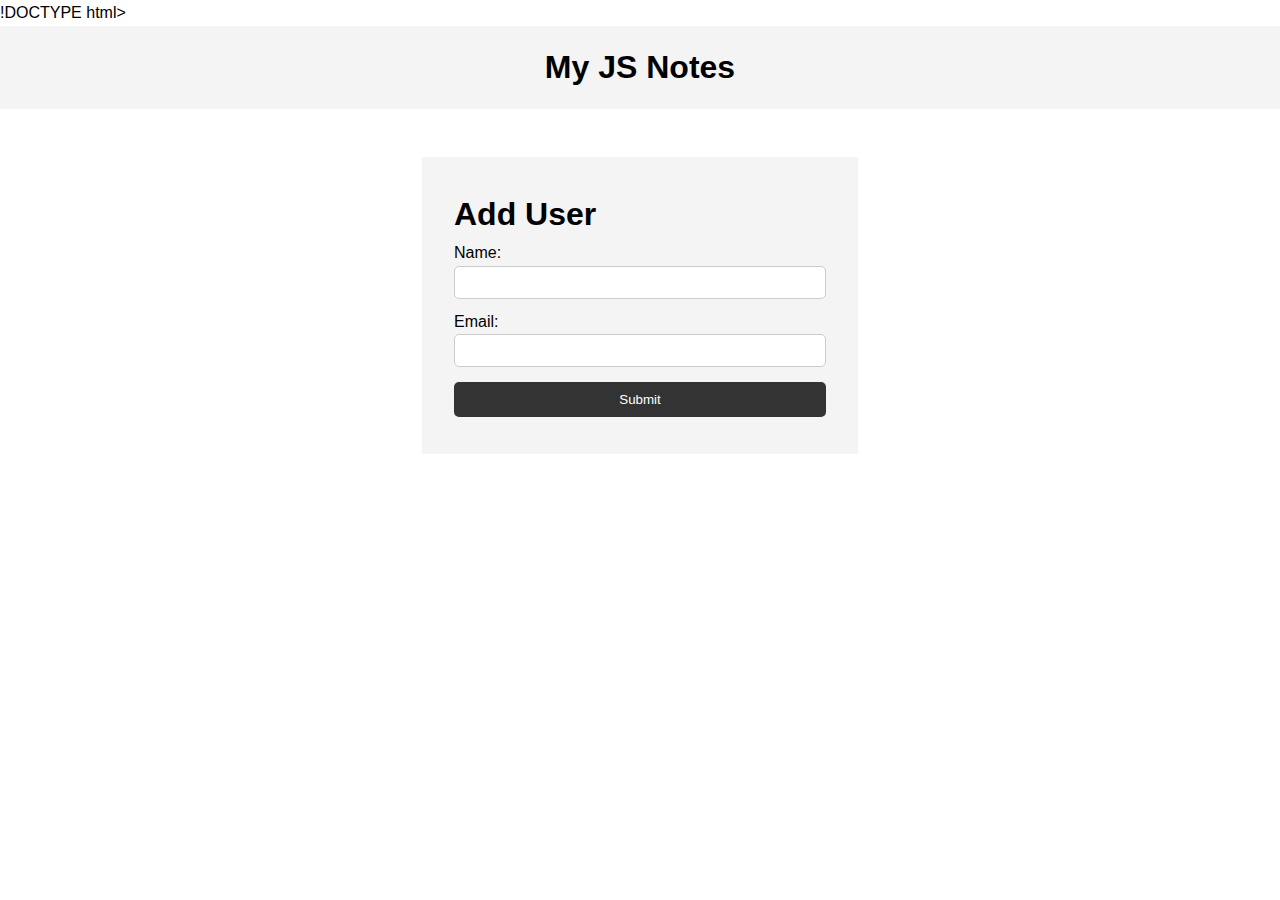
<file: index.html>
!DOCTYPE html>
<html lang="en">
  <head>
    <meta charset="UTF-8" />
    <meta name="viewport" content="width=device-width, initial-scale=1.0" />
    <meta http-equiv="X-UA-Compatible" content="ie=edge" />
    <title>My JS Notes</title>
    <link rel="stylesheet" href="style.css">
  </head>
  <body>
    <header>
      <h1>My JS Notes</h1>
    </header>

    <section class="container">
      <form id="my-form">
        <h1>Add User</h1>
        <div class="msg"></div>
        <div>
          <label for="name">Name:</label>
          <input type="text" id="name">
        </div>
        <div>
          <label for="email">Email:</label>
          <input type="text" id="email">
        </div>
        <input class="btn" type="submit" value="Submit">
      </form>

      <ul id="users"></ul>

       <!-- <ul class="items">
        <li class="item">Item 1</li>
        <li class="item">Item 2</li>
        <li class="item">Item 3</li>
      </ul>  -->
    </section>
    

    <script src="main.js"></script>
  </body>
</html>
</file>
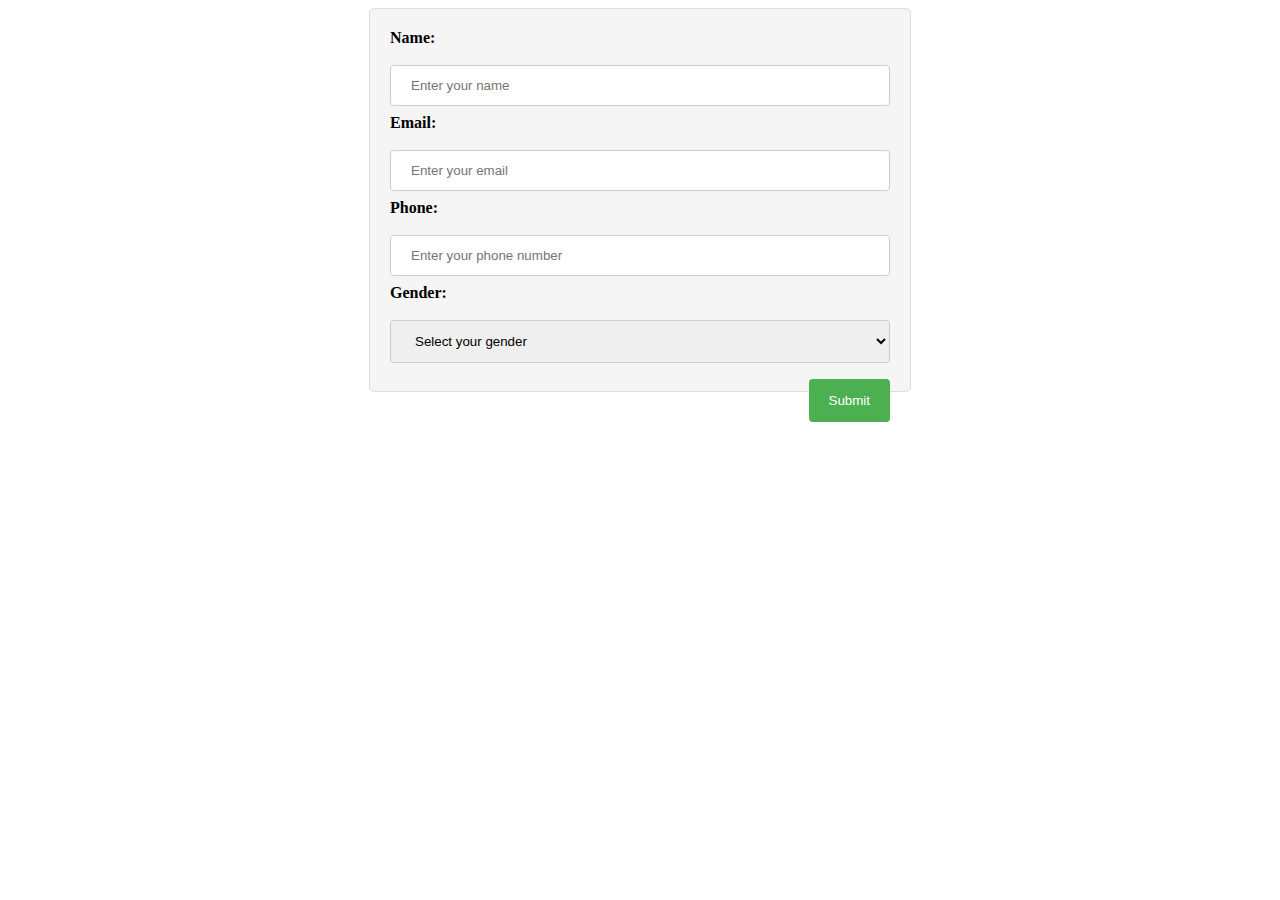
<file: Html files/addUser.html>
<!DOCTYPE html>
<html>
<head>
	<title>Add User Form</title>
    <link rel="stylesheet" href="style.css">
</head>
<body>
	<form>
		<label for="name">Name:</label>
		<input type="text" id="name" name="name" placeholder="Enter your name" required>

		<label for="email">Email:</label>
		<input type="text" id="email" name="email" placeholder="Enter your email" required>

		<label for="phone">Phone:</label>
		<input type="text" id="phone" name="phone" placeholder="Enter your phone number" required>

		<label for="gender">Gender:</label>
		<select id="gender" name="gender" required>
			<option value="">Select your gender</option>
			<option value="male">Male</option>
			<option value="female">Female</option>
			<option value="other">Other</option>
		</select>

		<input type="submit" value="Submit">
	</form>
</body>
</html>
</file>
<file: style.css>
* {
    margin: 0;
    padding: 0;
    box-sizing: border-box;
  }
  
  body {
    font-family: Arial, Helvetica, sans-serif;
    line-height: 1.6;
  }
  
  ul {
    list-style: none;
  }
  
  ul li {
    padding: 5px;
    background: #f4f4f4;
    margin: 5px 0;
  }
  
  header {
    background: #f4f4f4;
    padding: 1rem;
    text-align: center;
  }
  
  .container {
    margin: auto;
    width: 500px;
    overflow: auto;
    padding: 3rem 2rem;
  }
  
  #my-form {
    padding: 2rem;
    background: #f4f4f4;
  }
  
  #my-form label {
    display: block;
  }
  
  #my-form input[type='text'] {
    width: 100%;
    padding: 8px;
    margin-bottom: 10px;
    border-radius: 5px;
    border: 1px solid #ccc;
  }
  
  .btn {
    display: block;
    width: 100%;
    padding: 10px 15px;
    border: 0;
    background: #333;
    color: #fff;
    border-radius: 5px;
    margin: 5px 0;
  }
  
  .btn:hover {
    background: #444;
  }
  
  .bg-dark {
    background: #333;
    color: #fff;
  }
  
  .error {
    background: orangered;
    color: #fff;
    padding: 5px;
    margin: 5px;
  }
</file>
<file: Html files/style.css>
*
form {
    max-width: 500px;
    margin: auto;
    padding: 20px;
    border: 1px solid #ddd;
    border-radius: 5px;
    background-color: #f5f5f5;
}

label {
    display: block;
    margin-bottom: 10px;
    font-weight: bold;
}

input[type=text], select {
    width: 100%;
    padding: 12px 20px;
    margin: 8px 0;
    display: inline-block;
    border: 1px solid #ccc;
    border-radius: 4px;
    box-sizing: border-box;
}

input[type=submit] {
    background-color: #4CAF50;
    color: white;
    padding: 14px 20px;
    margin: 8px 0;
    border: none;
    border-radius: 4px;
    cursor: pointer;
    float: right;
}

input[type=submit]:hover {
    background-color: #45a049;
}
</file>
